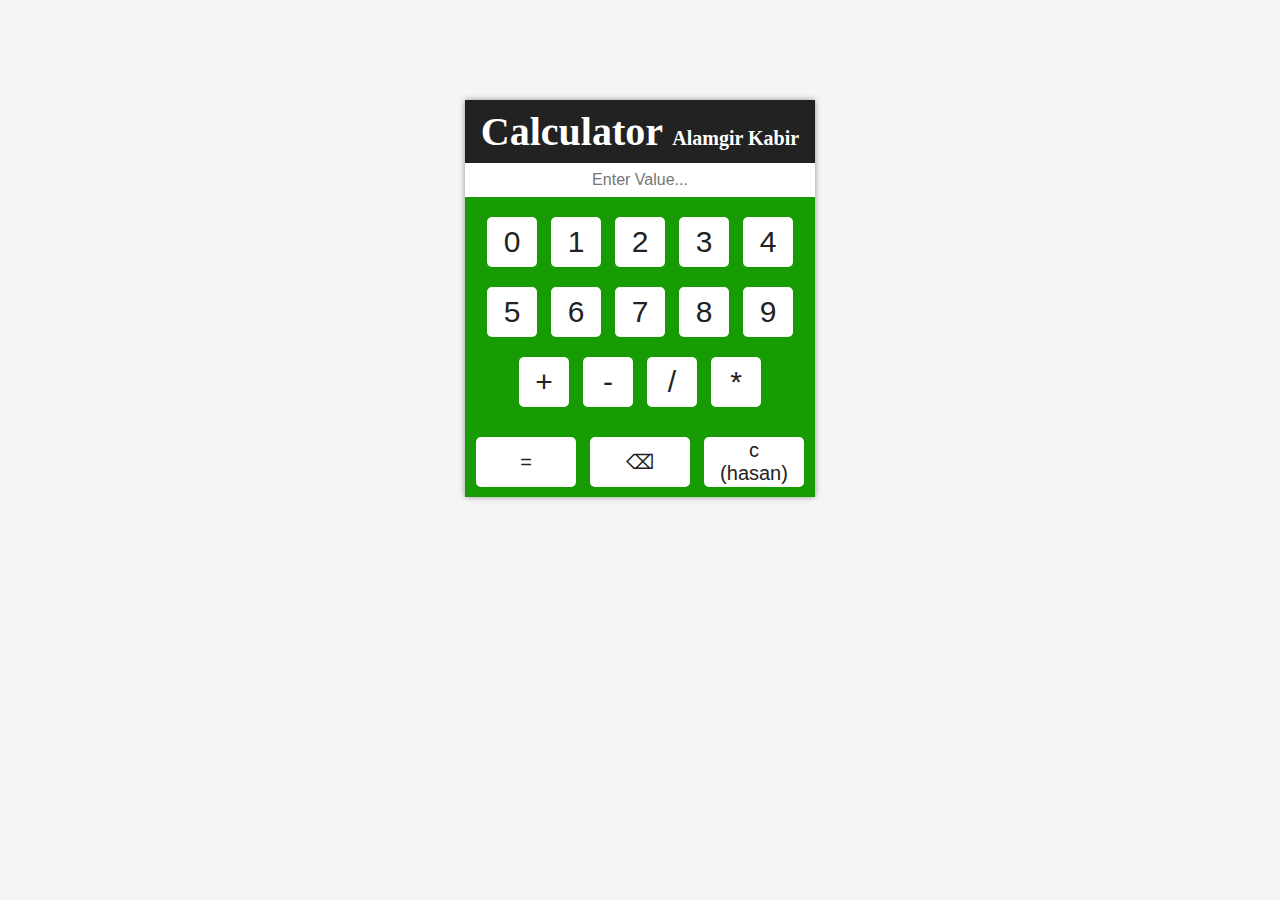
<file: index.html>
<!DOCTYPE html>
<html lang="en">
<head>
    <meta charset="UTF-8">
    <meta http-equiv="X-UA-Compatible" content="IE=edge">
    <meta name="viewport" content="width=device-width, initial-scale=1.0">
    <title>Simple Calculator</title>
    <link rel="stylesheet" href="style.css">
</head>
<body>
    <div class="cont">
        <div class="calsi">
        <h1>Calculator <span id="calsi2"> Alamgir Kabir</span></h1>
        <input type="text" id="inp" placeholder="Enter Value..." readonly="">
        <div class="btns">
        <button onclick="AT_add(0)">0</button>
        <button onclick="AT_add(1)">1</button>
        <button onclick="AT_add(2)">2</button>
        <button onclick="AT_add(3)">3</button>
        <button onclick="AT_add(4)">4</button>
        <button onclick="AT_add(5)">5</button>
        <button onclick="AT_add(6)">6</button>
        <button onclick="AT_add(7)">7</button>
        <button onclick="AT_add(8)">8</button>
        <button onclick="AT_add(9)">9</button>
        <button onclick="AT_add('+')">+</button>
        <button onclick="AT_add('-')">-</button>
        <button onclick="AT_add('/')">/</button>
        <button onclick="AT_add('*')">*</button>
        </div>
        <button onclick="exe()">=</button>
        <button onclick="cancel()">⌫</button>
        <button onclick="cls()">c <br>(hasan)</button>
        </div>
        
        <script src="js/calcul.js"></script>
    </body>
</html>
</file>
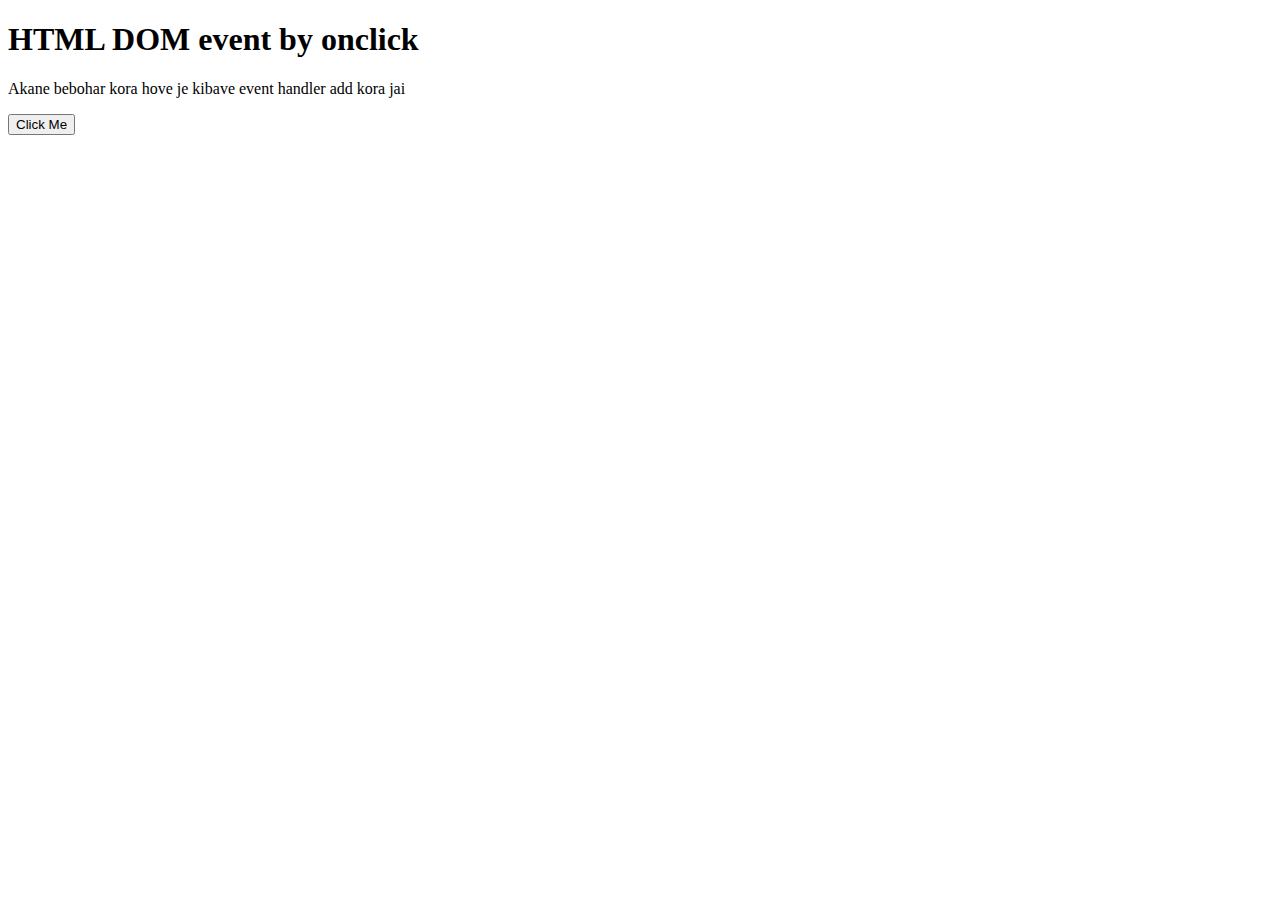
<file: barhirkaj.html>
<!DOCTYPE html>
<html lang="en">
<head>
    <meta charset="UTF-8">
    <meta http-equiv="X-UA-Compatible" content="IE=edge">
    <meta name="viewport" content="width=device-width, initial-scale=1.0">
    <title>Using Event handler</title>
</head>
<body>
    <h1> HTML DOM event by onclick</h1>
    <P>Akane bebohar kora hove je kibave event handler add kora jai</P>
    <button id="btn" onclick="myFunction()"> Click Me</button>
    <script src="js/calcul.js">
        
    </script>
</body>
</html>
</file>
<file: style.css>
html,body{
    padding:0;
    margin:0;
    background:whitesmoke;
    }
    
    .cont{
    position:relative;
    width:100%;
    padding:0;
    margin:0;
    text-align:center;
    }
    .calsi{
    width:350px;
    padding:0;
    margin:100px auto;
    text-align:center;
    background:#189c04;
    box-shadow:0px 0px 6px 0px #0006;
    }
    .calsi h1{
    font-size:40px;
    font-family:calibri;
    font-weight:bold;
    color:white;
    text-transform:cepitalize;
    padding:8px 0px;
    text-align:center;
    width:100%;
    background:#222;
    margin:0 auto;
    }
    #calsi2{
        font-size:20px;
        font-family:calibri;
        font-weight:bold;
        color:white;
        text-transform:cepitalize;
        padding:8px 0px;
        text-align:center;
        width:100%;
        background:#222;
        margin:0 auto;
        }
    #inp{
    position:relative;
    width:100%;
    padding:8px 0px;
    text-align:center;
    font-size:16px;
    font-family:arial;
    font-weight:normal;
    color:#222;
    outline:none;
    border:none;
    background:white;
    }
    .btns{
    position:relative;
    width:100%;
    padding:10px 0px;
    }
    .btns button{
    border:none;
    outline:none;
    width:50px;
    height:50px;
    font-size:30px;
    color:#222;
    vertical-align:middle;
    border-radius:5px;
    background:white;
    margin:10px 5px;
    display:inline-block;
    }
    button{
    border:none;
    outline:none;
    width:100px;
    height:50px;
    font-size:20px;
    color:#222;
    border-radius:5px;
    vertical-align:middle;
    background:white;
    margin:10px 5px;
    display:inline-block;
    }
</file>
